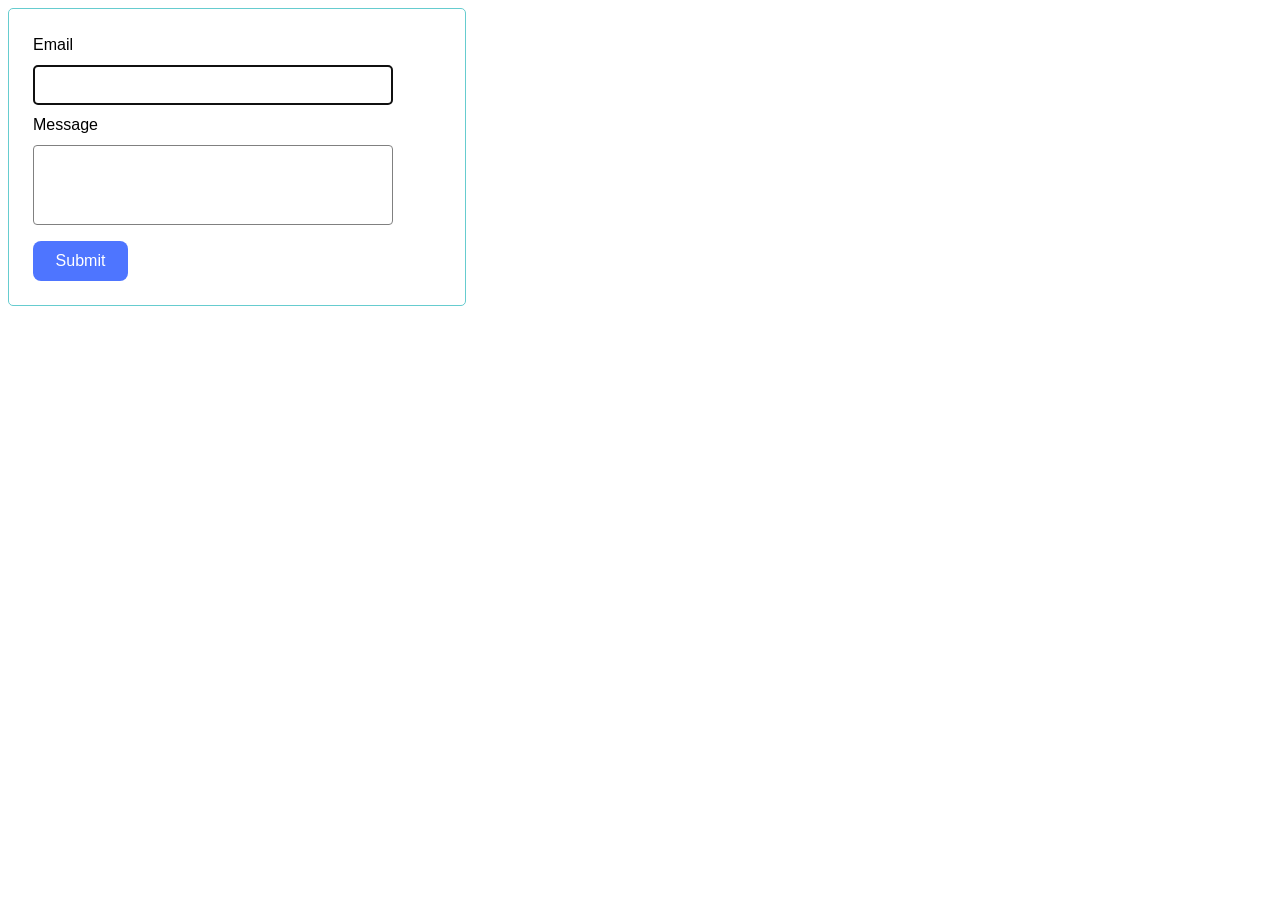
<file: src/2-form.html>
<!DOCTYPE html>
<html lang="en">
<head>
    <meta charset="UTF-8">
    <meta name="viewport" content="width=device-width, initial-scale=1.0">
    <title>Form</title>
    <link rel="stylesheet" href="./css/form.css"/>
</head>
<body>
    <form class="feedback-form" autocomplete="off">
        <label for="email">Email</label>
        <input class="input-field" type="email" name="email" id="email" autofocus />
        <label for="message">Message</label>
        <textarea class="textarea-field" name="message" id="message" rows="8" ></textarea>
        <button type="submit">Submit</button>
    </form>

<script type="module" src="./js/2-form.js" defer></script>
</body>
</html>
</file>
<file: src/css/form.css>
body {
    font-family: Arial, Helvetica, sans-serif;
    font-size: 16px;
    line-height: 1.5;
    letter-spacing: 4%;
}

.feedback-form {
    display: flex;
    flex-direction: column;
    max-width: 408px;
    max-height: 296px;
    padding: 24px;
    border: 1px solid rgb(102, 204, 207);
    border-radius: 5px;
    gap: 8px;
}

.input-field, button, .textarea-field {
    font-family: Arial, Helvetica, sans-serif;
    font-size: 16px;
    line-height: 1.5;
    letter-spacing: 4%;
}

.input-field {
    box-sizing: border-box;
    max-width: 360px;
    max-height: 40px;
    padding: 8px 16px;
    border-radius: 4px;
    border: 1px solid #808080;
}
.textarea-field{
    box-sizing: border-box;
    resize: none;
    max-width: 360px;
    max-height: 80px;
    padding: 8px 16px;
    border-radius: 4px;
    border: 1px solid #808080;
}

button {
    max-width: 95px;
    max-height: 40px;
    padding: 8px 16px;
    background-color: #4E75FF;
    border-radius: 8px;
    color: white;
    border: none;
    margin-top: 8px;
}

button:hover{
    background-color: #6C8CFF;
}
</file>
